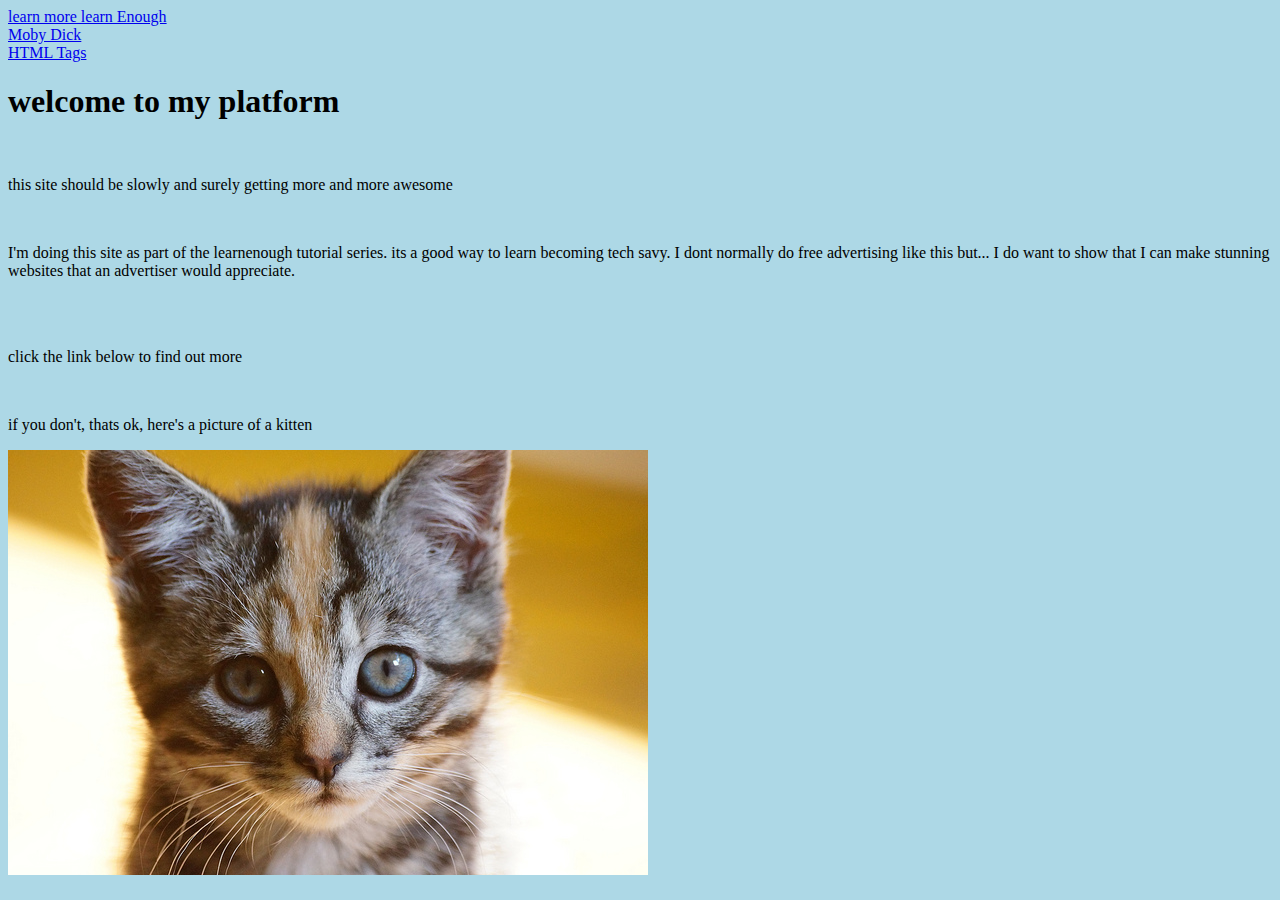
<file: index.html>
<!DOCTYPE html>
<html lang="en">
<head>
  <link rel="stylesheet" type="text/css" href="index.css">
  <meta charset="UTF-8">
  <meta name="viewport" content="width=device-width, initial-scale=1.0">
  <meta http-equiv="X-UA-Compatible" content="ie=edge">
  <title>welcome</title>
</head>
<body>
  <a href="learnEnough.html">learn more learn Enough</a>
  <br>
  <a href="moby_dick.html">Moby Dick</a>
  <br>
  <a href="tags.html">HTML Tags</a>
  <br>
  <h1>welcome to my platform</h1>
  <br>
  <p>this site should be slowly and surely getting more and more awesome</p>
  <br>
  <p>I'm doing this site as part of the learnenough tutorial series. its a good way to learn becoming tech savy. I dont normally do free advertising like this but... I do want to show that I can make stunning websites that an advertiser would appreciate.<p/>
    <br>
    <br>
    <p>click the link below to find out more</p>

  <br>


  <p>if you don't, thats ok, here's a picture of a kitten</p>

  <img src="images/kitten.jpg" alt="An adorable kitten">




</body>
</html>
</file>
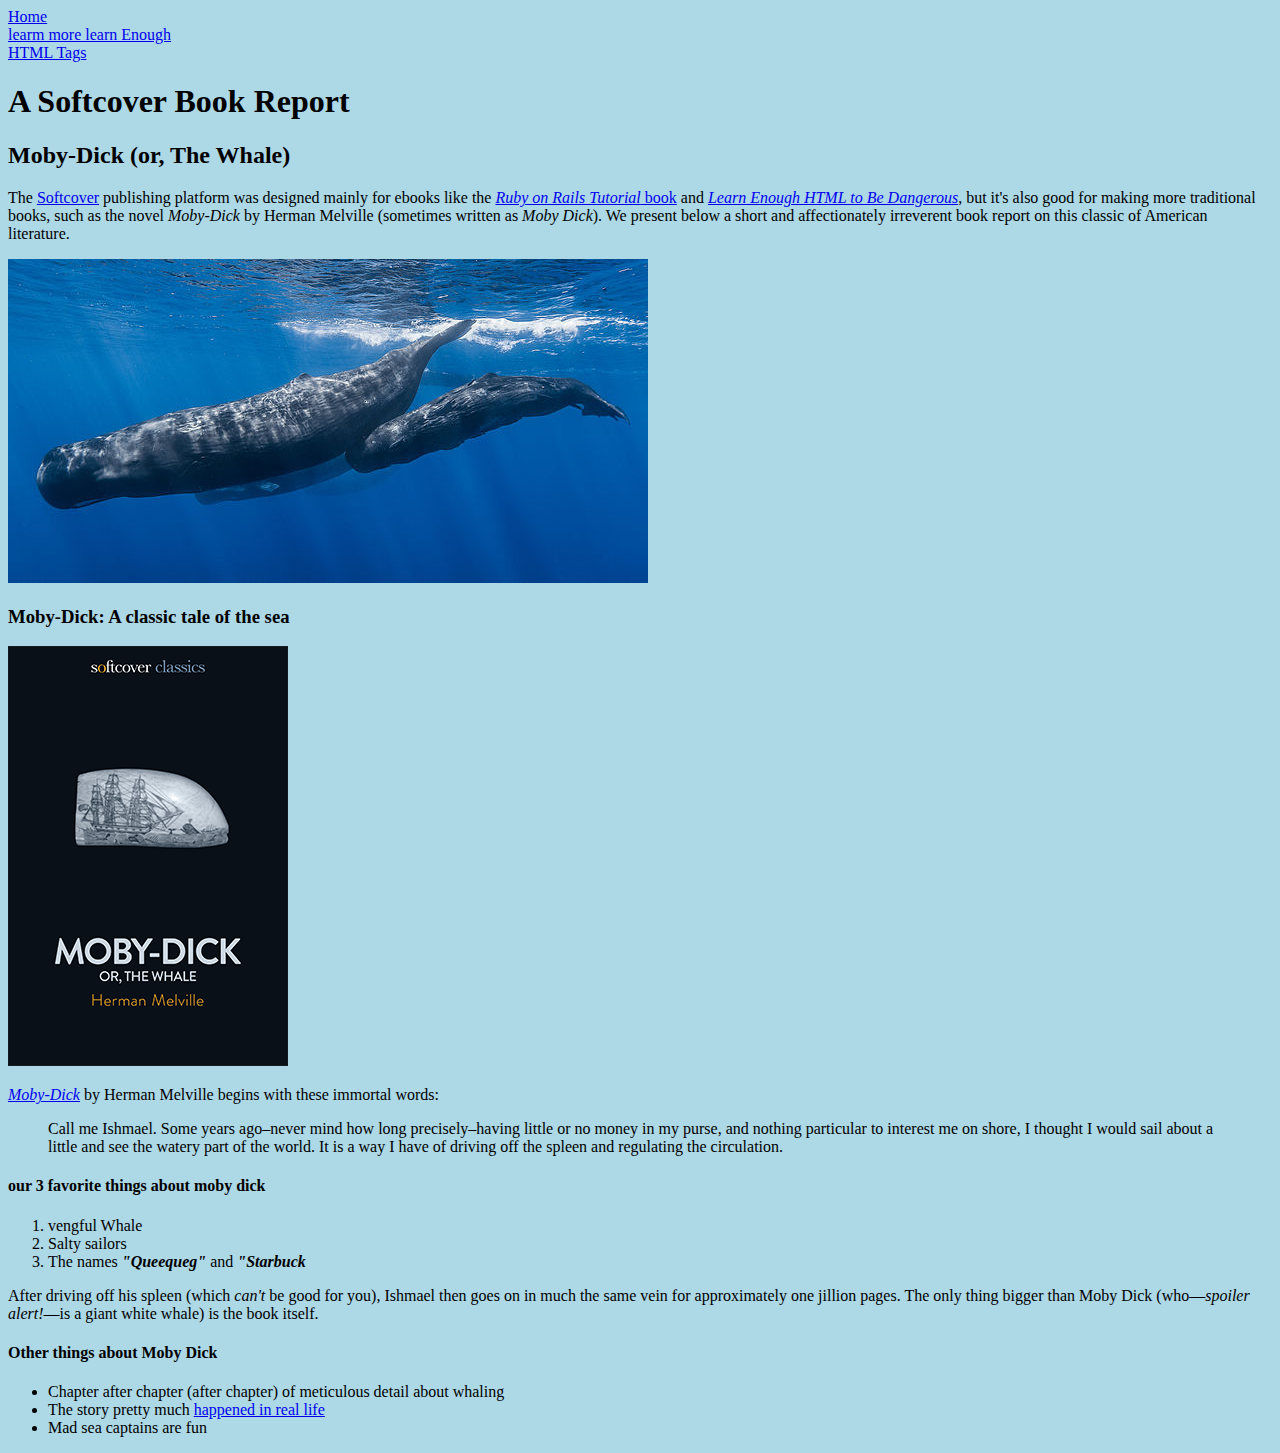
<file: moby_dick.html>
<!DOCTYPE html>
<html lang="en">
<head>
<link rel="stylesheet" type="text/css" href="index.css">
  <meta charset="UTF-8">
  <meta name="viewport" content="width=device-width, initial-scale=1.0">
  <meta http-equiv="X-UA-Compatible" content="ie=edge">
  <title>moby dick</title>
</head>
<body>
  <div>
     <a href="index.html">Home</a>
     <br>
     <a href="learnEnough.html">learm more learn Enough</a>
     <br>
     <a href="tags.html">HTML Tags</a>
     <br>
   </div>
  <!-- much here to be styled, will do so in last section -->
  <header>
    <h1>A Softcover Book Report</h1>
    <h2>Moby-Dick (or, The Whale)</h2>
  </header>

  <div>
    <p>
      The <a href="https://www.softcover.io/">Softcover</a> publishing platform
      was designed mainly for ebooks like the
      <a href="https://railstutorial.org/book"><em>Ruby on Rails Tutorial</em>
      book</a> and <a href="https://learnenough.com/html"><em>Learn Enough
      HTML to Be Dangerous</em></a>, but it's also good for making more
      traditional books, such as the novel <em>Moby-Dick</em> by Herman
      Melville (sometimes written as <em>Moby Dick</em>). We present below a
      short and affectionately irreverent book report on this classic of
      American literature.
    </p>
  </div>

  <a href="https://commons.wikimedia.org/wiki/File:Sperm_whale_pod.jpg">
    <img src="images/sperm_whales.jpg" alt="Sperm Whale">
  </a>

  <div>

    <h3>Moby-Dick: A classic tale of the sea</h3>

    <a href="https://www.softcover.io/read/6070fb03/moby-dick"
       target="_blank" rel="noopener">
      <img src="images/moby_dick.png" alt="Moby Dick">
    </a>

    <p>
      <a href="https://www.softcover.io/read/6070fb03/moby-dick"
         target="_blank" rel="noopener">
        <em>Moby-Dick</em></a>
        by Herman Melville begins with these immortal words:
    </p>

    <blockquote>
      <p>
        <span>Call me Ishmael.</span> Some years ago–never mind how long
        precisely–having little or no money in my purse, and nothing
        particular to interest me on shore, I thought I would sail about a
        little and see the watery part of the world. It is a way I have of
        driving off the spleen and regulating the circulation.
      </p>
    </blockquote>
    <h4>our 3 favorite things about moby dick</h4>
    <ol>
      <li>vengful Whale</li>
      <li>Salty sailors</li>
      <li>The names <em><strong>"Queequeg"</strong></em> and <em><strong>"Starbuck</strong></em></li>
    </ol>

    <p>
      After driving off his spleen (which <em>can't</em> be good for you),
      Ishmael then goes on in much the same vein for approximately one
      jillion pages. The only thing bigger than Moby Dick (who—<em>spoiler
      alert!</em>—is a giant white whale) is the book itself.


      <h4>Other things about Moby Dick</h4>

<ul>
  <li>
    Chapter after chapter (after chapter) of meticulous detail about whaling
  </li>
  <li>
    The story pretty much
    <a href="https://en.wikipedia.org/wiki/Essex_(whaleship)"
       target="_blank" rel="noopener">happened in real life</a>
  </li>
  <li>Mad sea captains are fun</li>
</ul>

  </div>

</body>
</html>
</file>
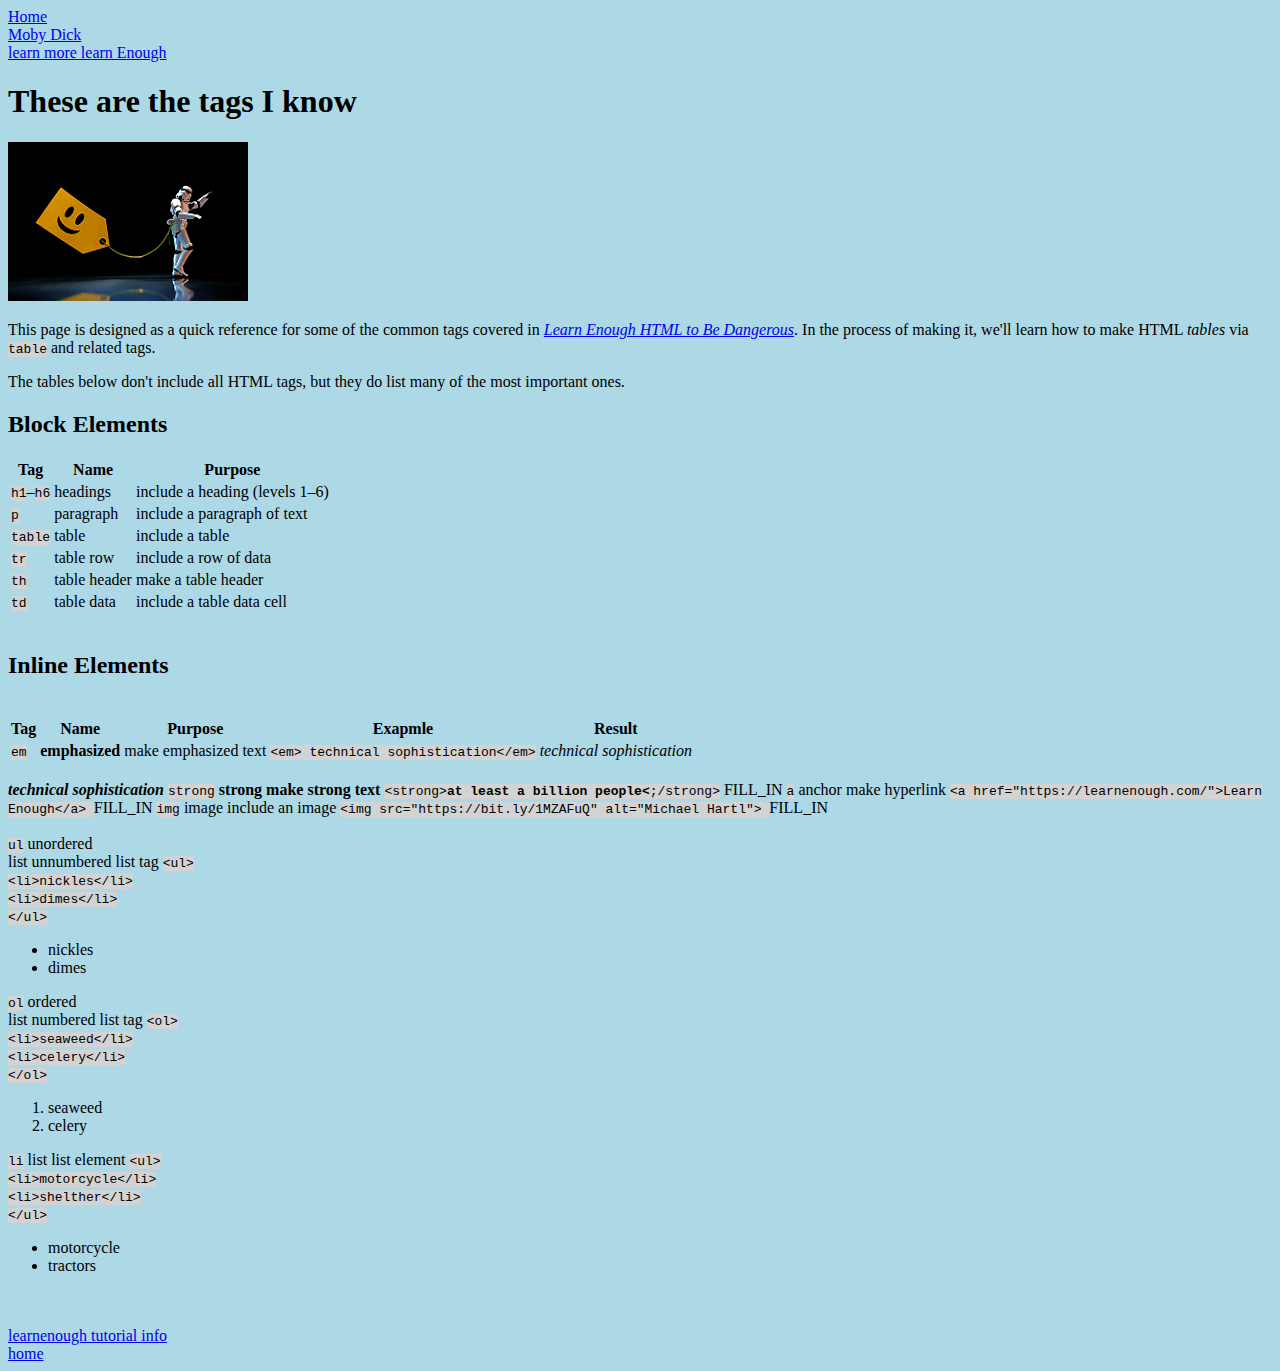
<file: tags.html>
<!DOCTYPE html>
<html lang="en">
<head>
<link rel="stylesheet" type="text/css" href="index.css">
  <meta charset="UTF-8">
  <meta name="viewport" content="width=device-width, initial-scale=1.0">
  <meta http-equiv="X-UA-Compatible" content="ie=edge">
  <title>tags</title>
</head>
<body>
  <div>
     <a href="index.html">Home</a>
     <br>
     <a href="moby_dick.html">Moby Dick</a>
     <br>
     <a href="learnEnough.html">learn more learn Enough</a>
     <br>
   </div>
  <h1>These are the tags I know</h1>
<a href="https://www.flickr.com/photos/jdhancock/3814523970">
  <img src="images/storm_trooper_tagged.jpg" alt="Tagged Storm Trooper">
  </a>

   <p>
     This page is designed as a quick reference for some of the common tags
     covered in <a href="https://learnenough.com/html"><em>Learn
     Enough HTML to Be Dangerous</em></a>. In the process of making it, we'll
     learn how to make HTML <em>tables</em> via <code>table</code> and
     related tags.
   </p>

   <p>
     The tables below don't include all HTML tags, but they do list many of
     the most important ones.
   </p>



    <h2>Block Elements</h2>


        <table>
          <tr>
            <th>Tag</th>
            <th>Name</th>
            <th>Purpose</th>
          </tr>
          <tr>
            <td><code>h1</code>&ndash;<code>h6</code></td>
            <td>headings</td>
            <td>include a heading (levels 1&ndash;6)</td>
          </tr>
          <tr>
            <td><code>p</code></td>
            <td>paragraph</td>
            <td>include a paragraph of text</td>
          </tr>
          <tr>
            <td><code>table</code></td>
            <td>table</td>
            <td>include a table</td>
          </tr>
          <tr>
            <td><code>tr</code></td>
            <td>table row</td>
            <td>include a row of data</td>
          </tr>
          <tr>
            <td><code>th</code></td>
            <td>table header</td>
            <td>make a table header</td>
          </tr>
          <tr>
            <td><code>td</code></td>
            <td>table data</td>
            <td>include a table data cell</td>
          </tr>
        </table>

<br>
<h2>Inline Elements</h2>
<br>
<table>
  <tr>
    <th>Tag</th>
    <th>Name</th>
    <th>Purpose</th>
    <th>Exapmle</th>
    <th>Result</th>
    <th></th>
  </tr>


  <tr>
    <td><code>em</code></td>
    <td><strong>emphasized</strong></td>
    <td>make emphasized text</td>
    <td><code>&ltem&gt; technical sophistication&lt;/em&gt;</code></td>
    <td><em>technical sophistication</em></td>
    <td></td>

  </tr>
</table>
<br>
<td><em><strong>technical sophistication</strong></em></td>

     <tr>
       <td><code>strong</code></td>
       <td><strong>strong</strong></td>
       <td><strong>make strong text</strong></td>
       <td>
         <code>&lt;strong&gt;<strong>at least a billion people&lt</strong>;/strong&gt;</code>
       </td>
       <td>FILL_IN</td>
     </tr>
     <tr>
       <td><code>a</code></td>
       <td>anchor</td>
       <td>make hyperlink</td>
       <td>
         <code>
           &lt;a href="https://learnenough.com/"&gt;Learn Enough&lt;/a&gt;
         </code>
       </td>
       <td>FILL_IN</td>
     </tr>
     <tr>
       <td><code>img</code></td>
       <td>image</td>
       <td>include an image</td>
       <td>
         <code>
           &lt;img src="https://bit.ly/1MZAFuQ" alt="Michael Hartl"&gt;
         </code>
       </td>
       <td>FILL_IN</td>
     </tr>
   </table>
   <br>
   <br>


   <tr>
       <td><code>ul</code></td>
       <td>unordered <br>list</td>
       <td>unnumbered list tag</td>
       <td>
         <code>&lt;ul&gt;
           <br>&lt;li&gt;nickles&lt;/li&gt;
           <br>&lt;li&gt;dimes&lt;/li&gt;
           <br>&lt;/ul&gt;
         </code>
       </td>
       <td>
         <ul>
           <li>nickles</li>
           <li>dimes</li>
         </ul>
       </td>
     </tr>
     <tr>
       <td><code>ol</code></td>
       <td>ordered <br>list</td>
       <td>numbered list tag</td>
       <td>
         <code>&lt;ol&gt;
           <br>&lt;li&gt;seaweed&lt;/li&gt;
           <br>&lt;li&gt;celery&lt;/li&gt;
           <br>&lt;/ol&gt;
         </code>
       </td>
       <td>
         <ol>
           <li>seaweed</li>
           <li>celery</li>
         </ol>
       </td>
     </tr>
     <tr>
       <td><code>li</code></td>
       <td>list</td>
       <td>list element</td>
       <td>
         <code>&lt;ul&gt;
           <br>&lt;li&gt;motorcycle&lt;/li&gt;
           <br>&lt;li&gt;shelther&lt;/li&gt;
           <br>&lt;/ul&gt;
         </code>
       </td>
       <td>
         <ul>
           <li>motorcycle</li>
           <li>tractors</li>
         </ul>
       </td>
     </tr>



<br>
<footer>
  <br>



  <a href="learnEnough.html">learnenough tutorial info</a>
  <br>
  <a href="index.html">home</a>



</footer>
</body>
</html>
</file>
<file: index.css>
body {
  background-color: lightblue;
}

code {
  background-color: lightgrey;
}
</file>
